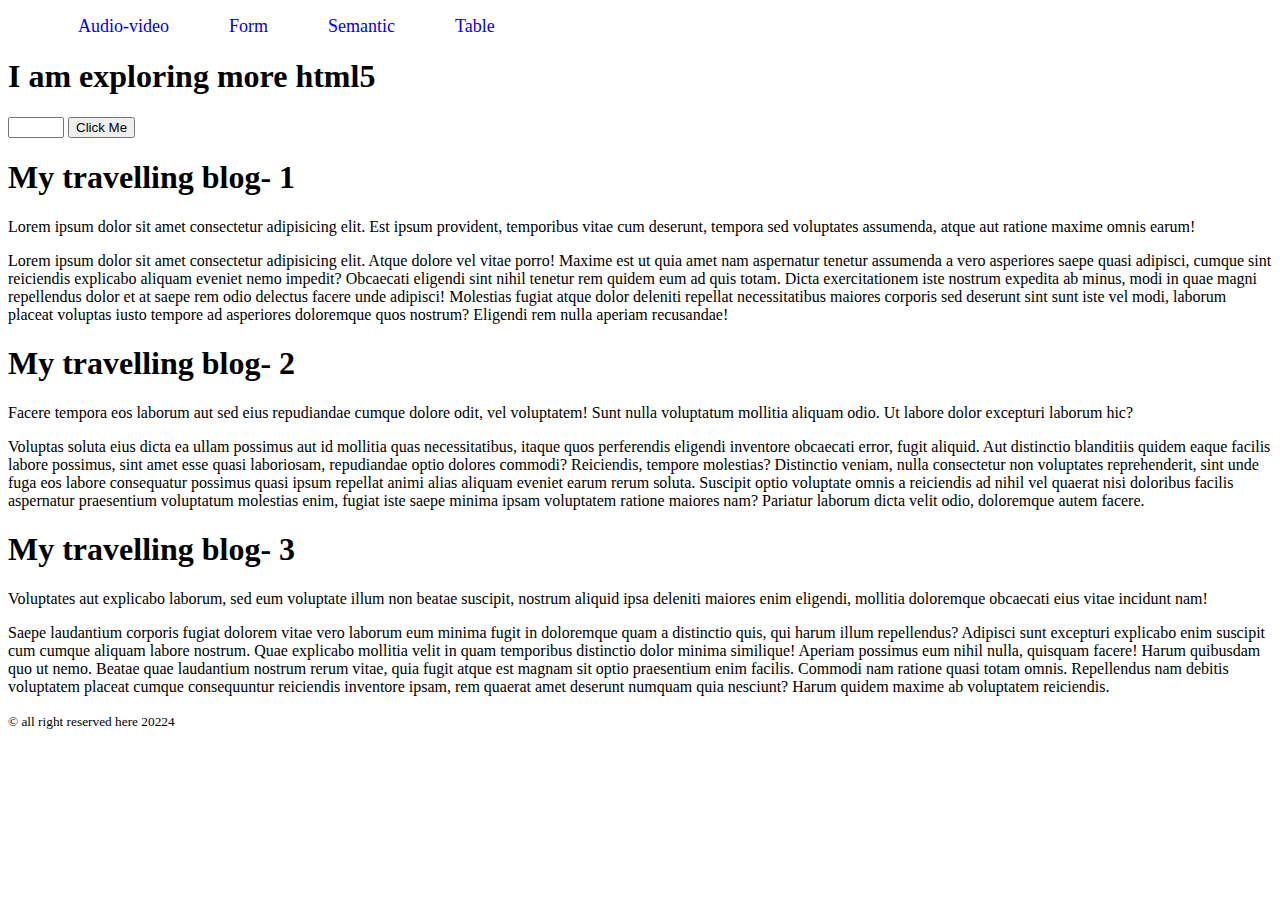
<file: index.html>
<!DOCTYPE html>
<html lang="en">

<head>
    <meta charset="UTF-8">
    <meta name="viewport" content="width=device-width, initial-scale=1.0">
    <link rel="stylesheet" href="styles/nav.css">
    <title>explore html5</title>
</head>

<body>
    <header>
        <nav>
            <ul>
                <li><a href="audio-video1.html">Audio-video</a></li>
                <li><a href="form.html">Form</a></li>
                <li><a href="semantic2.html">Semantic</a>
                    <ul class="dropdown">
                        <li><a href="#">Home</a></li>
                        <li><a href="#">About</a></li>
                        <li><a href="#">Contact Us</a>
                            <ul class="dropdown">
                                <li><a href="#">Shopping</a></li>
                                <li><a href="#">Food</a></li>
                                <li><a href="#">Rent</a></li>
                                <li><a href="#">Money</a>
                                    <ul class="dropdown">
                                        <li><a href="#">pinkey</a></li>
                                        <li><a href="#">sonaPakhi</a></li>
                                        <li><a href="#">Fulkoli</a></li>
                                        <li><a href="#">MoynaPakhi</a></li>
                                    </ul>
                                </li>
                            </ul>
                        </li>
                        <li><a href="#">Developer</a></li>
                    </ul>
                </li>
                <li><a href="table3.html">Table</a></li>
            </ul>
        </nav>
    </header>
    <main>
        <article>
            <section>
                <h1>I am exploring more html5</h1>
            </section>
        </article>
        <input type="number" name="" id="" max="2" min="-3">
        <button title="Please click me">Click Me</button>
        <article class="blog">
            <h1>My travelling blog- 1</h1>
            <p>Lorem ipsum dolor sit amet consectetur adipisicing elit. Est ipsum provident, temporibus vitae cum
                deserunt, tempora sed voluptates assumenda, atque aut ratione maxime omnis earum!</p>
            <p>Lorem ipsum dolor sit amet consectetur adipisicing elit. Atque dolore vel vitae porro! Maxime est ut quia
                amet nam aspernatur tenetur assumenda a vero asperiores saepe quasi adipisci, cumque sint reiciendis
                explicabo aliquam eveniet nemo impedit? Obcaecati eligendi sint nihil tenetur rem quidem eum ad quis
                totam. Dicta exercitationem iste nostrum expedita ab minus, modi in quae magni repellendus dolor et at
                saepe rem odio delectus facere unde adipisci! Molestias fugiat atque dolor deleniti repellat
                necessitatibus maiores corporis sed deserunt sint sunt iste vel modi, laborum placeat voluptas iusto
                tempore ad asperiores doloremque quos nostrum? Eligendi rem nulla aperiam recusandae!</p>
        </article>
        <article class="blog">
            <h1>My travelling blog- 2</h1>
            <p>Facere tempora eos laborum aut sed eius repudiandae cumque dolore odit, vel voluptatem! Sunt nulla
                voluptatum mollitia aliquam odio. Ut labore dolor excepturi laborum hic?</p>
            <p>Voluptas soluta eius dicta ea ullam possimus aut id mollitia quas necessitatibus, itaque quos perferendis
                eligendi inventore obcaecati error, fugit aliquid. Aut distinctio blanditiis quidem eaque facilis labore
                possimus, sint amet esse quasi laboriosam, repudiandae optio dolores commodi? Reiciendis, tempore
                molestias? Distinctio veniam, nulla consectetur non voluptates reprehenderit, sint unde fuga eos labore
                consequatur possimus quasi ipsum repellat animi alias aliquam eveniet earum rerum soluta. Suscipit optio
                voluptate omnis a reiciendis ad nihil vel quaerat nisi doloribus facilis aspernatur praesentium
                voluptatum molestias enim, fugiat iste saepe minima ipsam voluptatem ratione maiores nam? Pariatur
                laborum dicta velit odio, doloremque autem facere.</p>
        </article>
        <article class="blog">
            <h1>My travelling blog- 3</h1>
            <p>Voluptates aut explicabo laborum, sed eum voluptate illum non beatae suscipit, nostrum aliquid ipsa
                deleniti maiores enim eligendi, mollitia doloremque obcaecati eius vitae incidunt nam!</p>
            <p>Saepe laudantium corporis fugiat dolorem vitae vero laborum eum minima fugit in doloremque quam a
                distinctio quis, qui harum illum repellendus? Adipisci sunt excepturi explicabo enim suscipit cum cumque
                aliquam labore nostrum. Quae explicabo mollitia velit in quam temporibus distinctio dolor minima
                similique! Aperiam possimus eum nihil nulla, quisquam facere! Harum quibusdam quo ut nemo. Beatae quae
                laudantium nostrum rerum vitae, quia fugit atque est magnam sit optio praesentium enim facilis. Commodi
                nam ratione quasi totam omnis. Repellendus nam debitis voluptatem placeat cumque consequuntur reiciendis
                inventore ipsam, rem quaerat amet deserunt numquam quia nesciunt? Harum quidem maxime ab voluptatem
                reiciendis.</p>
        </article>
    </main>
    <footer>
        <p><small>&copy; all right reserved here 20224</small></p>
    </footer>
</body>

</html>
</file>
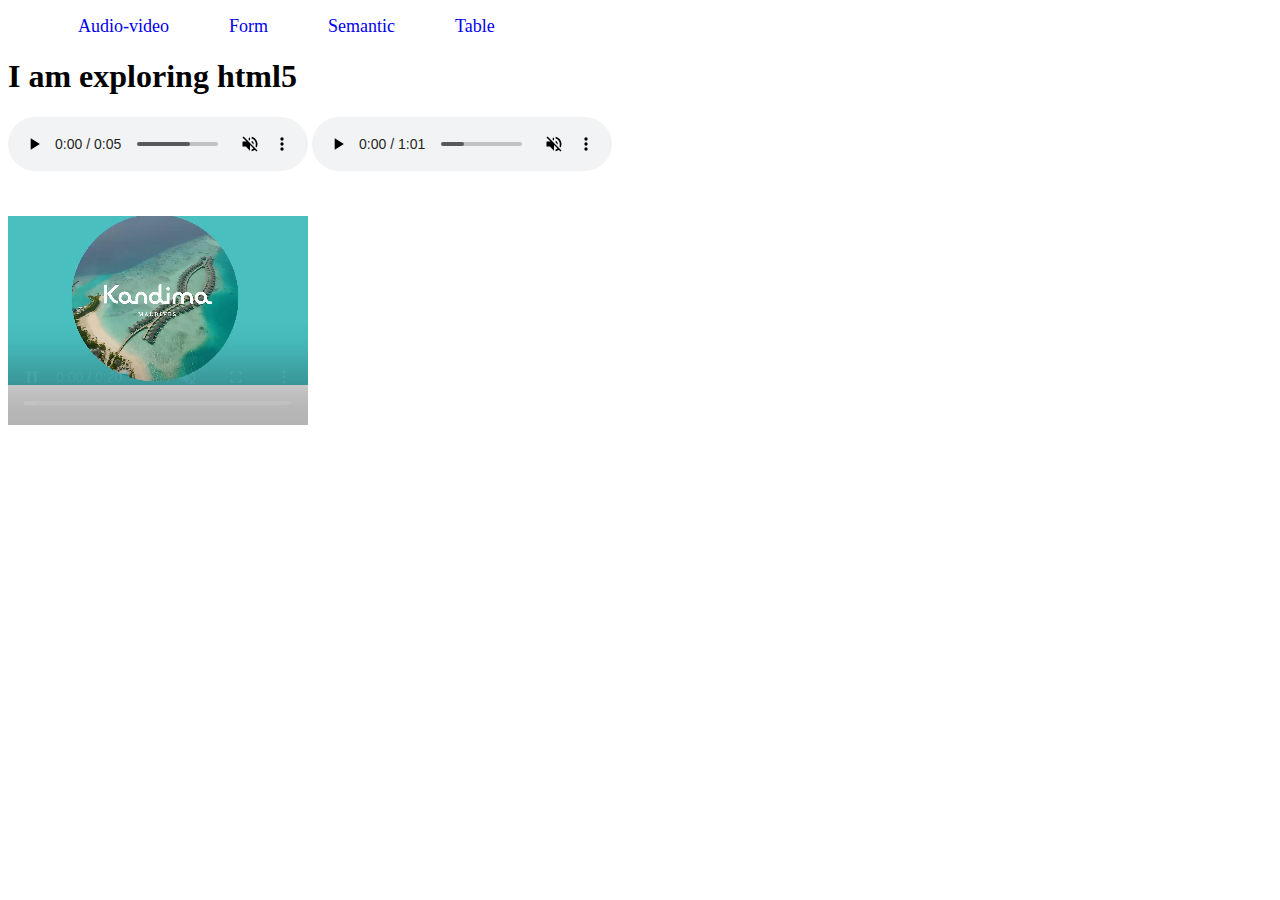
<file: audio-video1.html>
<!DOCTYPE html>
<html lang="en">

<head>
    <meta charset="UTF-8">
    <meta name="viewport" content="width=device-width, initial-scale=1.0">
    <link rel="stylesheet" href="styles/nav.css">
    <title>Explore html5</title>
</head>

<body>
    <header>
        <nav>
            <ul>
                <li><a href="audio-video1.html">Audio-video</a></li>
                <li><a href="form.html">Form</a></li>
                <li><a href="semantic2.html">Semantic</a>
                    <ul class="dropdown">
                        <li><a href="#">Home</a></li>
                        <li><a href="#">About</a></li>
                        <li><a href="#">Contact Us</a>
                            <ul class="dropdown">
                                <li><a href="#">Shopping</a></li>
                                <li><a href="#">Food</a></li>
                                <li><a href="#">Rent</a></li>
                                <li><a href="#">Money</a>
                                    <ul class="dropdown">
                                        <li><a href="#">pinkey</a></li>
                                        <li><a href="#">sonaPakhi</a></li>
                                        <li><a href="#">Fulkoli</a></li>
                                        <li><a href="#">MoynaPakhi</a></li>
                                    </ul>
                                </li>
                            </ul>
                        </li>
                        <li><a href="#">Developer</a></li>
                    </ul>
                </li>
                <li><a href="table3.html">Table</a></li>
            </ul>
        </nav>
    </header>
    <h1>I am exploring html5</h1>
    <!-- Multiple sources of audios are specified so that if the browser is unable to play the first source, then it will automatically jump to the second source and try to play it. -->
    <audio controls autoplay loop muted>
        <source src="media/alarm.wav" type="audio/wav">
    </audio>
    <audio controls autoplay loop muted>
        <source src="media/we.mp3" type="audio/mp3">
    </audio>
    <br>
    <video controls autoplay muted loop width="300px" height="250px">
        <source src="media/seconds.mp4" type="video/mp4">
    </video>
    <br>
    <iframe width="460" height="315"
        src="https://www.youtube.com/embed/F3dt0KKjozg?autoplay=1&mute=1&playlist=tgbNymZ7vqY&loop=1"
        title="YouTube video player" frameborder="0"
        allow="accelerometer; autoplay; clipboard-write; encrypted-media; gyroscope; picture-in-picture; web-share"
        allowfullscreen></iframe>
</body>

</html>
</file>
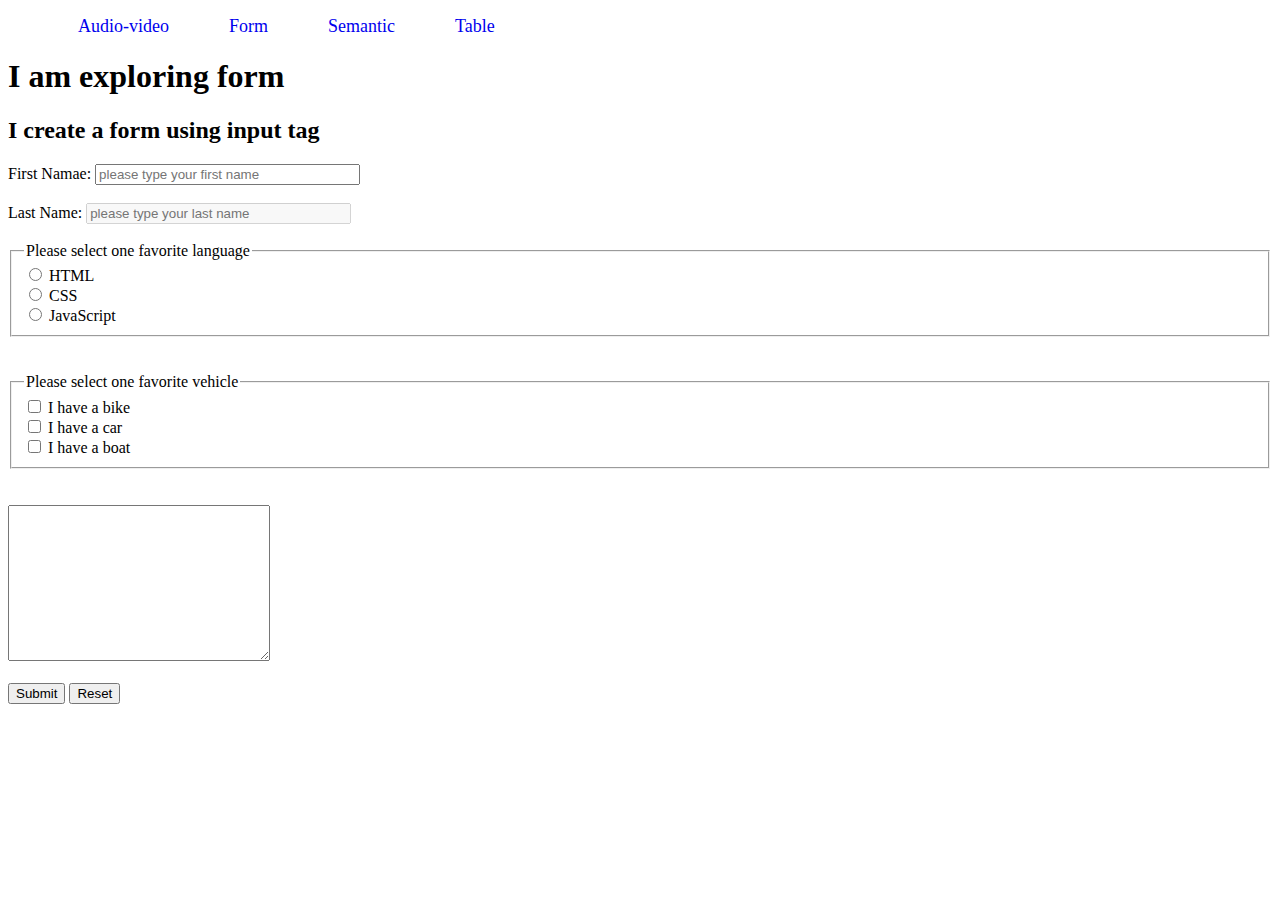
<file: form.html>
<!DOCTYPE html>
<html lang="en">

<head>
    <meta charset="UTF-8">
    <meta name="viewport" content="width=device-width, initial-scale=1.0">
    <link rel="stylesheet" href="styles/nav.css">
    <title>explore form</title>
</head>

<body>
    <header>
        <nav>
            <ul>
                <li><a href="audio-video1.html">Audio-video</a></li>
                <li><a href="form.html">Form</a></li>
                <li><a href="semantic2.html">Semantic</a>
                    <ul class="dropdown">
                        <li><a href="#">Home</a></li>
                        <li><a href="#">About</a></li>
                        <li><a href="#">Contact Us</a>
                            <ul class="dropdown">
                                <li><a href="#">Shopping</a></li>
                                <li><a href="#">Food</a></li>
                                <li><a href="#">Rent</a></li>
                                <li><a href="#">Money</a>
                                    <ul class="dropdown">
                                        <li><a href="#">pinkey</a></li>
                                        <li><a href="#">sonaPakhi</a></li>
                                        <li><a href="#">Fulkoli</a></li>
                                        <li><a href="#">MoynaPakhi</a></li>
                                    </ul>
                                </li>
                            </ul>
                        </li>
                        <li><a href="#">Developer</a></li>
                    </ul>
                </li>
                <li><a href="table3.html">Table</a></li>
            </ul>
        </nav>
        <h1>I am exploring form</h1>
    </header>
    <main>
        <h2>I create a form using input tag</h2>
        <form action="">
            <label for="fname">First Namae:</label>
            <input type="text" name="fname" id="fname" placeholder="please type your first name" size="30">
            <br>
            <br>
            <label for="lname">Last Name:</label>
            <input type="text" name="lname" id="lname" placeholder="please type your last name" size="30" disabled>
            <br><br>
            <fieldset>
                <legend>Please select one favorite language</legend>
                <input type="radio" id="html" name="fav_language" value="HTML">
                <label for="html">HTML</label><br>
                <input type="radio" id="css" name="fav_language" value="CSS">
                <label for="css">CSS</label><br>
                <input type="radio" id="javascript" name="fav_language" value="JavaScript">
                <label for="javascript">JavaScript</label>
            </fieldset>
            <br>
            <br>
            <fieldset>
                <legend>Please select one favorite vehicle</legend>
                <input type="checkbox" id="vehicle1" name="vehicle1" value="Bike">
                <label for="vehicle1"> I have a bike</label><br>
                <input type="checkbox" id="vehicle2" name="vehicle2" value="Car">
                <label for="vehicle2"> I have a car</label><br>
                <input type="checkbox" id="vehicle3" name="vehicle3" value="Boat">
                <label for="vehicle3"> I have a boat</label>
            </fieldset>
            <br><br>
            <textarea name="" id="" cols="30" rows="10"></textarea>
            <br><br>
            <input type="submit" value="Submit">
            <input type="reset" value="Reset">
        </form>
    </main>
    <footer>

    </footer>
</body>

</html>
</file>
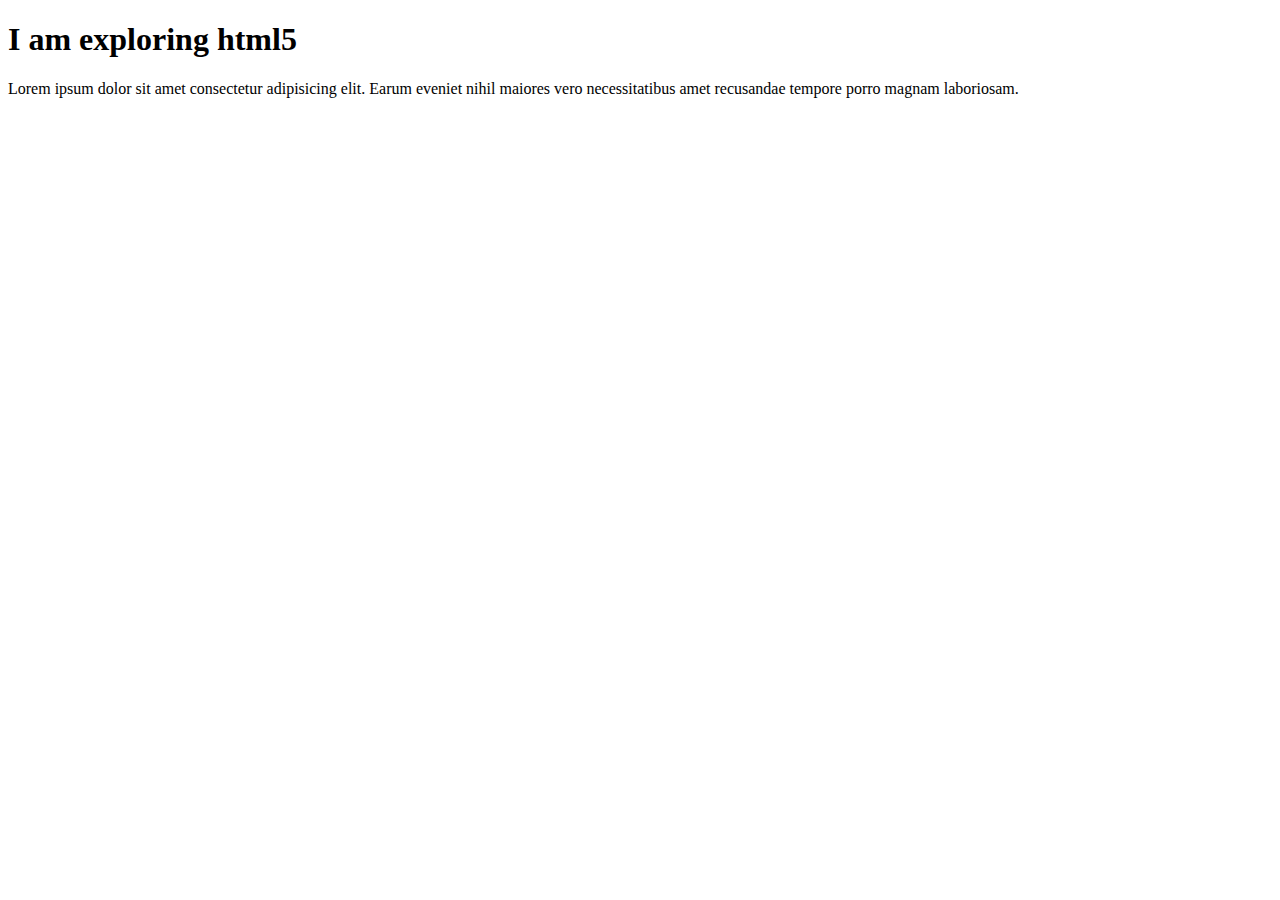
<file: practice-task.html>
<!DOCTYPE html>
<html lang="en">

<head>
    <meta charset="UTF-8">
    <meta name="viewport" content="width=device-width, initial-scale=1.0">
    <title>Explore html5</title>
</head>

<body>
    <h1>I am exploring html5</h1>
    <p>Lorem ipsum dolor sit amet consectetur adipisicing elit. Earum eveniet nihil maiores vero necessitatibus amet
        recusandae tempore porro magnam laboriosam.</p>
</body>

</html>
</file>
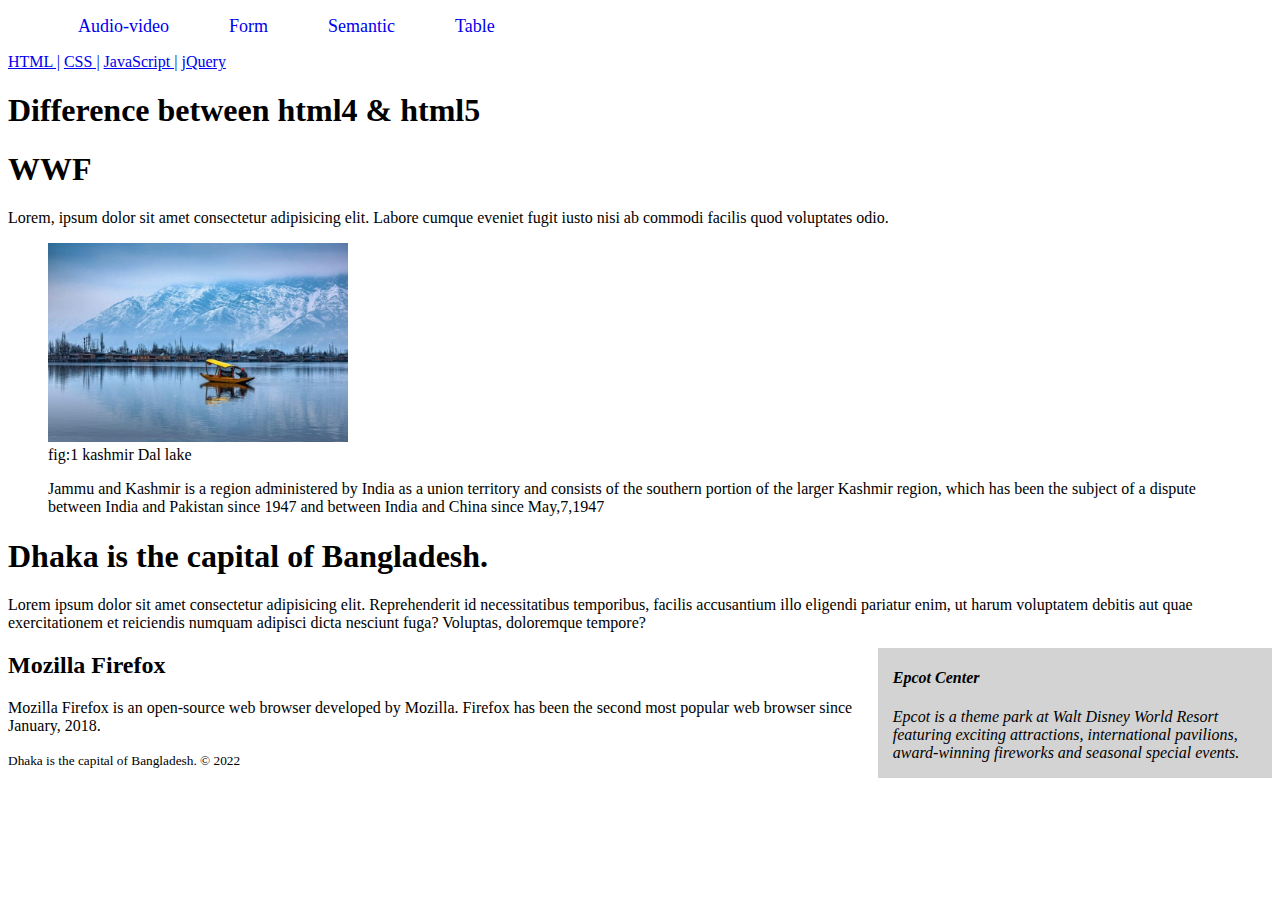
<file: semantic2.html>
<!DOCTYPE html>
<html lang="en">

<head>
    <meta charset="UTF-8">
    <meta name="viewport" content="width=device-width, initial-scale=1.0">
    <link rel="stylesheet" href="styles/nav.css">
    <title>Semantic tag</title>
    <style>
        aside {
            width: 30%;
            padding-left: 15px;
            margin-left: 15px;
            float: right;
            font-style: italic;
            background-color: lightgray;
        }
    </style>
</head>

<body>
    <header>
        <nav>
            <ul>
                <li><a href="audio-video1.html">Audio-video</a></li>
                <li><a href="form.html">Form</a></li>
                <li><a href="semantic2.html">Semantic</a>
                    <ul class="dropdown">
                        <li><a href="#">Home</a></li>
                        <li><a href="#">About</a></li>
                        <li><a href="#">Contact Us</a>
                            <ul class="dropdown">
                                <li><a href="#">Shopping</a></li>
                                <li><a href="#">Food</a></li>
                                <li><a href="#">Rent</a></li>
                                <li><a href="#">Money</a>
                                    <ul class="dropdown">
                                        <li><a href="#">pinkey</a></li>
                                        <li><a href="#">sonaPakhi</a></li>
                                        <li><a href="#">Fulkoli</a></li>
                                        <li><a href="#">MoynaPakhi</a></li>
                                    </ul>
                                </li>
                            </ul>
                        </li>
                        <li><a href="#">Developer</a></li>
                    </ul>
                </li>
                <li><a href="table3.html">Table</a></li>
            </ul>
        </nav>
        <nav>
            <a href="/html/">HTML |</a> 
            <a href="/css/">CSS |</a> 
            <a href="/js/">JavaScript |</a> 
            <a href="/jquery/">jQuery</a>
        </nav>
        <h1>Difference between html4 & html5</h1>

    </header>
    <main>
        <article>
            <section>
                <h1>WWF</h1>
                <p>Lorem, ipsum dolor sit amet consectetur adipisicing elit. Labore cumque eveniet fugit iusto nisi ab
                    commodi
                    facilis quod voluptates odio.</p>
            </section>
            <figure>
                <img src="images/shutterstock_2044050407-800x530.jpg" alt="" width="300">
                <figcaption>fig:1 kashmir Dal lake</figcaption>
                <div class="phhoto-content">
                    <p>Jammu and Kashmir is a region administered by India as a union territory and consists of the southern portion of the larger Kashmir region, which has been the subject of a dispute between India and Pakistan since 1947 and between India and China since <time datetime="1953-05-67">May,7,1947</time></p>
                </div>
            </figure>
            <section>
                <h1>Dhaka is the capital of Bangladesh.</h1>
                <p>Lorem ipsum dolor sit amet consectetur adipisicing elit. Reprehenderit id necessitatibus temporibus,
                    facilis
                    accusantium illo eligendi pariatur enim, ut harum voluptatem debitis aut quae exercitationem et
                    reiciendis
                    numquam adipisci dicta nesciunt fuga? Voluptas, doloremque tempore?</p>
            </section>
            <aside>
                <h4>Epcot Center</h4>
                <p>Epcot is a theme park at Walt Disney World Resort featuring exciting attractions, international
                    pavilions,
                    award-winning fireworks and seasonal special events.</p>
            </aside>
            <section>
                <h2>Mozilla Firefox</h2>
                <p>Mozilla Firefox is an open-source web browser developed by Mozilla. Firefox has been the second most
                    popular
                    web browser since January, 2018.</p>
            </section>
        </article>
    </main>
    <footer>
        <p><small>Dhaka is the capital of Bangladesh. &copy; 2022</small></p>
    </footer>
</body>

</html>
</file>
<file: styles/nav.css>
nav > ul{
    display: flex;
}
nav ul li{
    list-style-type: none;
    margin: 0 16px;
}

nav ul li a{
    font-size: large;
    text-decoration: none;
    padding: 8px 14px;
}

nav ul li a:hover{
    background-color: rgb(148, 68, 223);
}

nav ul .dropdown{
    display: none;
}
nav ul li:hover > .dropdown{
    display: block;
    position: absolute;
    background-color: lightgray;
    padding: 0px;
}

nav ul li:hover .dropdown li {
    margin-bottom: 10px;
}
</file>
